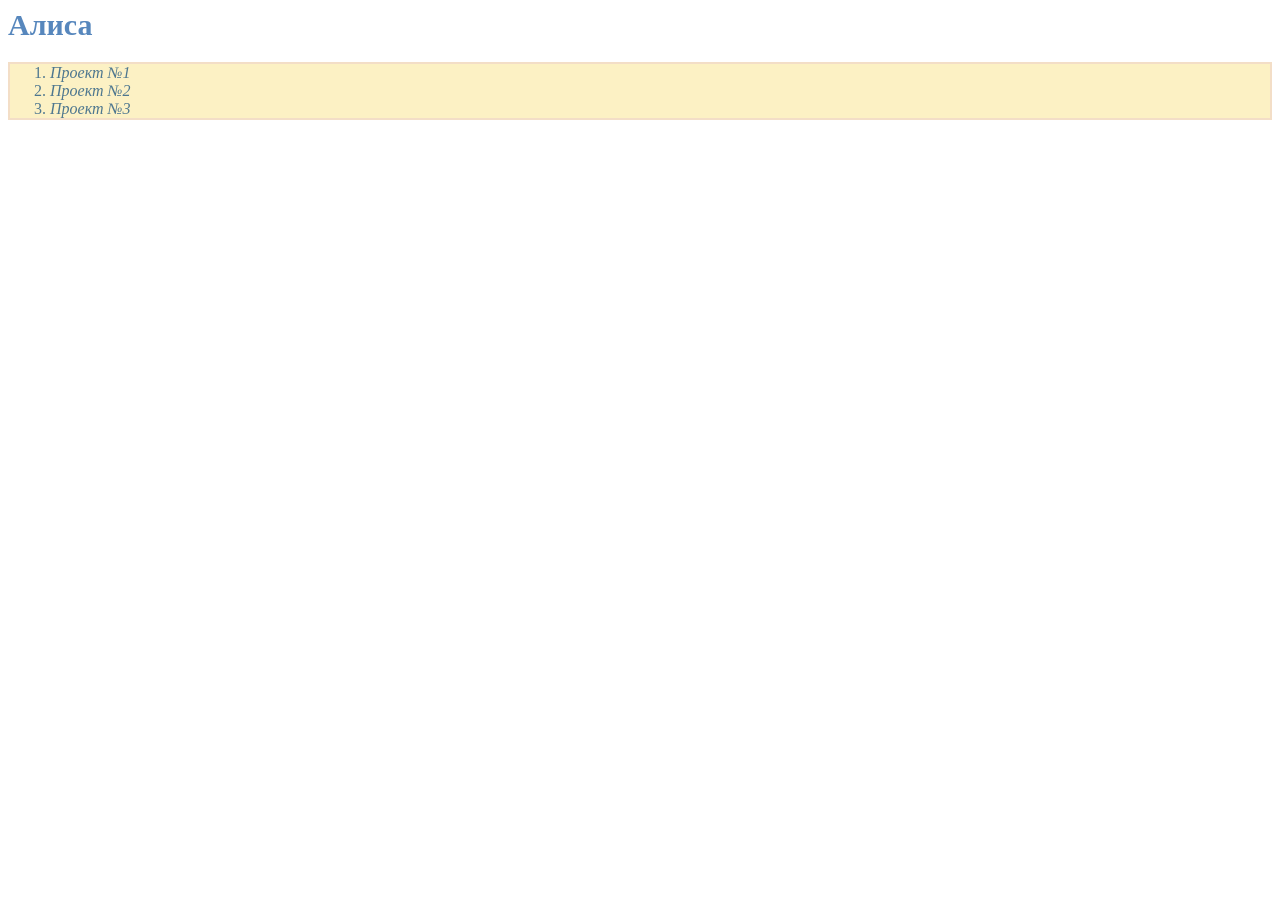
<file: index.html>
<html>
    <head>
        <link rel="stylesheet" href="style.css"/>
    </head>
    <body>
        <main>
            <h1>Алиса</h1>
            <ol>
                <li><a href="index1"><i> Проект №1 </i></a></li>
                <li><a href="index2"><i> Проект №2 </i></a></li>
                <li><a href="index3"><i> Проект №3 </i></a></li>

            </ol>
        </main>
    </body>
</html>
</file>
<file: style.css>
ol {
    background-color: rgb(252, 241, 196);
    border: 2px solid rgb(243, 222, 199);
}
h1 {
    color: rgb(87, 135, 189);
    font-family: cursive;
    font-size: 30px;
}
li {
    color: rgb(78, 119, 143);
}
a{
    text-decoration: none;
    color: rgb(78, 119, 143);
}
</file>
